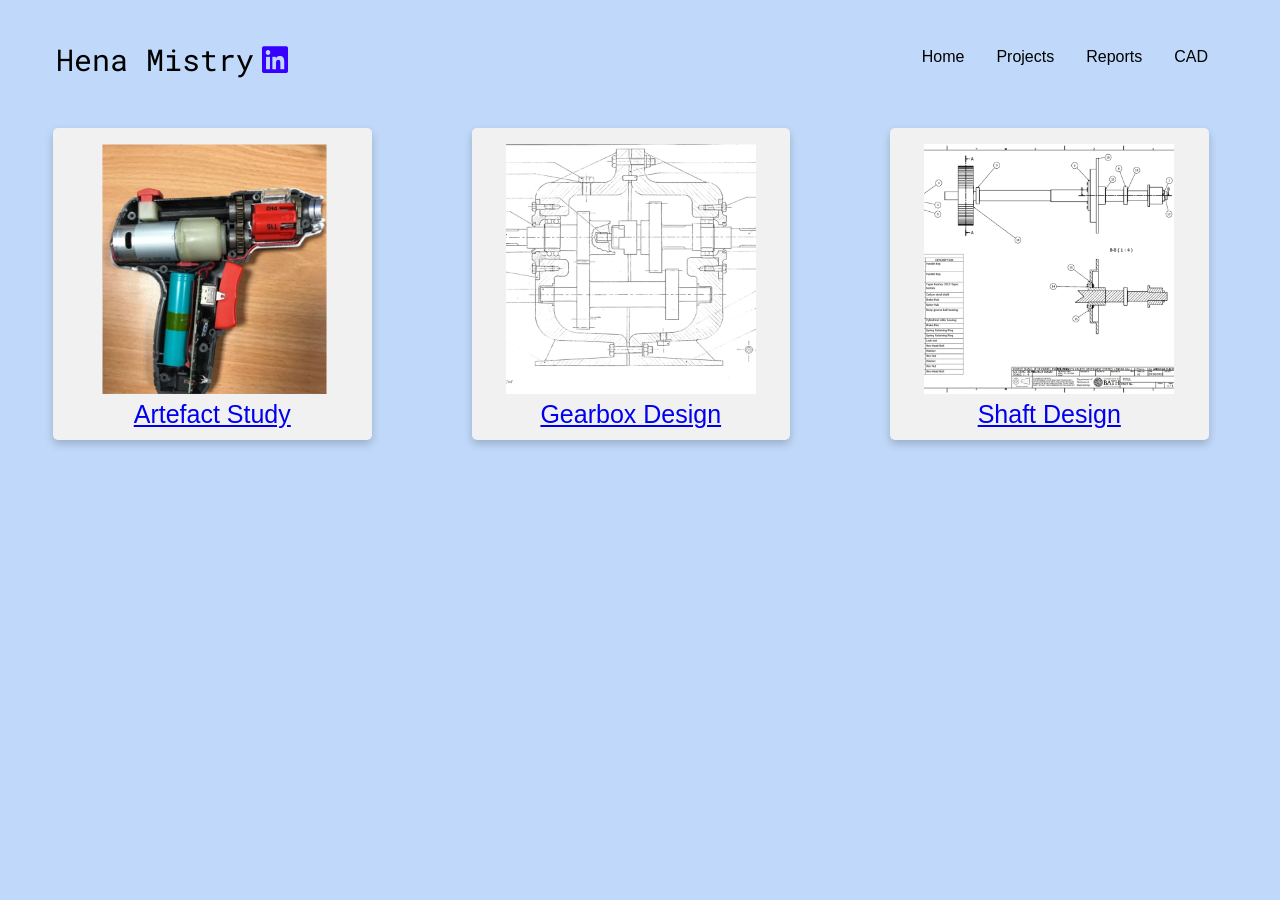
<file: projects.html>
<!DOCTYPE html>

<html lang="en"></html>

<head>
    <!-- Required meta tags -->
    <meta charset="utf-8">
    <meta name="viewport" content="width=device-width, initial-scale=1, shrink-to-fit=no">
    <link rel="stylesheet" href="css/styles.css">
    <link rel="stylesheet" href="https://use.fontawesome.com/releases/v5.8.1/css/all.css" integrity="sha384-50oBUHEmvpQ+1lW4y57PTFmhCaXp0ML5d60M1M7uH2+nqUivzIebhndOJK28anvf" crossorigin="anonymous">
    <link rel="preconnect" href="https://fonts.gstatic.com">
    <link href="https://fonts.googleapis.com/css2?family=Roboto+Mono&display=swap" rel="stylesheet">

    <title>Home</title>
</head>

<body>
    <nav class="top"> 

        <div class="intro">
            Hena Mistry
            <a href="https://www.linkedin.com/in/hena-mistry/" target="_blank">
                <span class="linkedin"><i class="fab fa-linkedin"></i></span>
            </a>
        </div>
        <ul class="pages">
            <li>
                <a href="./index.html">Home</a>
            </li>
            <li>
                <a href="./projects.html">Projects</a>
            </li>
            <li>
                <a href="#reports">Reports</a>
            </li>
            <li>
                <a href="#cad">CAD</a>
            </li>
        </ul>
    </nav>

    <div class="row">
        <div class="column">
                <a href="./projects/artefactstudy.html" target="_self">
                    <div class="card">
                        <img class="cardpic" src="./images/artefact.png" alt="ArtefactStudy">
                        <div class="container">
                            Artefact Study
                        </div>
                    </div>                    
                </a>
        </div>   

        <div class="column">
            <a href="./projects/gearboxdrawings.html" target="_self">
                <div class="card">
                    <img class="cardpic" src="./images/gearbox.png" alt="GearboxDrawing">
                    <div class="container">
                        Gearbox Design
                    </div>
                </div>
            </a>            
        </div> 


        <div class="column">
            <a href="./projects/shaftdesign.html" target="_self">
                <div class="card">
                    <img class="cardpic" src="./images/shaftdesign.png" alt="ShaftDesign">
                    <div class="container">
                        Shaft Design
                    </div>
                </div>
            </a>            
        </div>

</body>
</file>
<file: css/styles.css>
.top {
    margin: 16px 16px;
    padding:8px 16px;
    align-items: flex-start;
}

.intro {
    display: flex;
    justify-content: flex-start;
    float:left;
    padding: 8px;
    margin: 8px 8px;
    font-size: 30px;
    font-family: 'Roboto Mono', monospace;
}

.pages {
    display: flex;
    justify-content: flex-end;
    float: right;
    margin: 8px 8px;
    padding: 8px;
}

li {
    list-style-type: none;
    padding: 8px;
  }

.pages a {
    text-decoration: none;
    color: rgb(0, 0, 0);
    padding: 8px;
}

.pages a:hover{
    background-color:  rgb(168, 168, 168);
    text-decoration: underline;
}

.linkedin {
    color: rgb(55, 0, 255);
    padding: 8px;
}

body {
    background-color: rgb(192, 217, 250);
}

.myphoto img{
    display: block;
    margin: auto auto;
    width: 300px;
    padding-top: 80px;
}

.aboutme {
    display: flex;
    justify-content: center;
    font-family: 'Roboto', sans-serif;
}

.row {
    box-sizing: border-box;
    padding-top: 80px;
}
  
body {
    font-family: Arial, Helvetica, sans-serif;
}
  
  /* Float three columns side by side */
.column {
    float: left;
    width: 25%;
    padding: 0 50px;
 }
  
  /* Remove extra left and right margins, due to padding in columns */
.row {margin: 0 -5px;}
  
  /* Clear floats after the columns */
.row:after {
    content: "";
    display: table;
    clear: both;
}
  
  /* Style the counter cards */
.card {
    box-shadow: 0 4px 8px 0 rgba(0, 0, 0, 0.2); /* this adds the "card" effect */
    padding: 16px;
    transition: 0.3s;
    text-align: center;
    font-family: 'Roboto', sans-serif;
    font-size: 25px;
    background-color: #f1f1f1;
    border-radius: 5px;
    height: 280px;
}

.card:hover {
    box-shadow: 0 8px 16px 0 rgba(0,0,0,0.2);
}
  
  /* Responsive columns - one column layout (vertical) on small screens */
@media screen and (max-width: 600px) {
    .column {
        width: 100%;
        display: block;
        margin-bottom: 20px;
    }
}

.cardpic {
    height: 250px;
    margin: auto auto;

}

h2 {
    display: flex;
    padding-top: 80px;
    justify-content: center;
}
</file>
